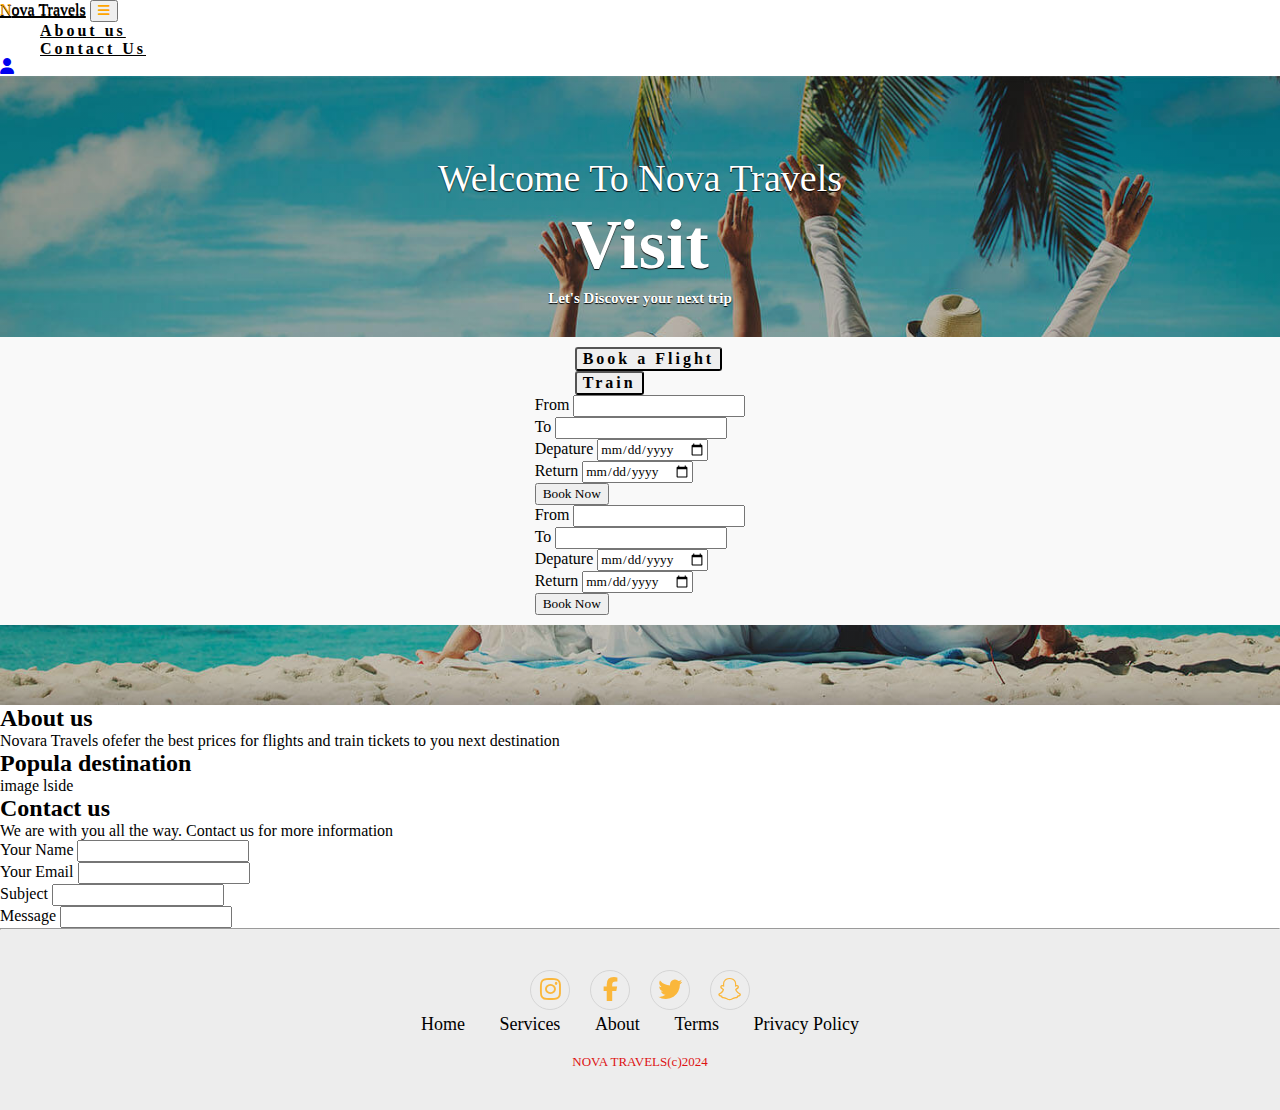
<file: index.html>
<!DOCTYPE html>
<html lang="en">
  <head>
      <meta charset="UTF-8">
      <meta http-equiv="X-UA-Compatible"content="IE=edge">
      <meta name="viewport"content="width=device-width,initial-scale=1.0">
      <title> Nova Travels - Book your next destination </title>
      <link rel="stylesheet" href="./assets/css/main.css">
      <!--Bootstrap Link-->
      <link href="https://cdn.jsdelivr.net/npm/bootstrap@5.0.2/dist/css/bootstrap.min.css" rel="stylesheet" integrity="sha384-EVSTQN3/azprG1Anm3QDgpJLIm9Nao0Yz1ztcQTwFspd3yD65VohhpuuCOmLASjC" crossorigin="anonymous">
      <!--Font Awesome cdn-->
      <link rel="stylesheet"href=https://cdnjs.cloudflare.com/ajax/libs/font-awesome/6.5.1/css/all.min.css>
      <!--Google fonts-->
      <link rel="preconnect" href="https://fonts.googleapis.com">
      <link rel="preconnect" href="https://fonts.gstatic.com" crossorigin>
      <link href="https://fonts.googleapis.com/css2?family=Kode+Mono:wght@400..700&display=swap" rel="stylesheet">

  </head>
  <body>
    <!--Navbar start-->
    <nav class="navbar navbar-expand-lg" id="navbar">
      <div class="container">
        <a class="navbar-brand" href="/" id="logo"><span>N</span>ova Travels</a>
        <button class="navbar-toggler" type="button" data-bs-toggle="collapse" data-bs-target="#mynavbar">
          <span><i class="fa-solid fa-bars"></i></span>
        </button>
        <div class="collapse navbar-collapse" id="mynavbar">
          <ul class="navbar-nav me-auto">
            <li class="nav-item">
              <a class="nav-link" href="#about-us">About us </a>
            </li>
            <li class="nav-item">
              <a class="nav-link" href="#contact-us">Contact Us</a>
            </li>
          </ul>
          <div class="dropdown"><a href="#"><i class="fa-solid fa-user"></i></a>
            <ul>
              <li><a href="#">Login </a></li>
              <li><a href="#">Signup</a></li>
            </ul>
          </div>
        </div>
      </div>
    </nav>
    <!--Navbar end-->
    <!--Home Section start-->
    <div class="home">
      <div class="content">
          <h5>Welcome To Nova Travels</h5>
          <h1>Visit <span class="changecontent"></span></h1>
          <p> Let's Discover your next trip </p>
      </div>
      <div class="w-75 mx-auto book">
        <ul class="nav nav-tabs" id="myTab" role="tablist">
          <li class="nav-item" role="presentation">
            <button class="nav-link active" id="home-tab" data-bs-toggle="tab" data-bs-target="#home" type="button" role="tab" aria-controls="home" aria-selected="true"> Book a Flight</button>
          </li>
          <li class="nav-item" role="presentation">
            <button class="nav-link" id="profile-tab" data-bs-toggle="tab" data-bs-target="#profile" type="button" role="tab" aria-controls="profile" aria-selected="false">Train </button>
          </li>
        </ul>
        <div class="tab-content" id="myTabContent">
          <div class="tab-pane fade show active" id="home" role="tabpanel" aria-labelledby="home-tab">
            <form class="d-flex flex-column flex-md-row" action="#">
              <div class="d-flex flex-column">
                <span> From </span>
                <input type="text"  /> 
              </div>
              <div class="d-flex flex-column">
                <span> To </span>
                <input type="text"  /> 
              </div>
              <div>
                <span> Depature </span>
                <input type="date"class="form-control"placeholder="Date"required>
              </div>
              <div>
                <span> Return </span>
                <input type="date"class="form-control"placeholder="Date"required>
              </div>
              <input type="submit"value="Book Now"class ="submit"required>
            </form>
          </div>
          <div class="tab-pane fade" id="profile" role="tabpanel" aria-labelledby="profile-tab">
            <form class="d-flex flex-column flex-md-row" action="#">
              <div class="d-flex flex-column">
                <span> From </span>
                <input type="text"  /> 
              </div>
              <div class="d-flex flex-column">
                <span> To </span>
                <input type="text"  /> 
              </div>
              <div>
                <span> Depature </span>
                <input type="date"class="form-control"placeholder="Date"required>
              </div>
              <div>
                <span> Return </span>
                <input type="date"class="form-control"placeholder="Date"required>
              </div>
              <input type="submit"value="Book Now"class ="submit"required>
            </form>
          </div>
        </div>
      </div>
    </div>
    <!--Home Section ends-->



    <!-- About Us Section starts-->
    <section class="container w-75 mx-auto py-5" id="about-us">
      <h2> About us </h2>
      <div class="d-flex flex-column flex-md-row justify-content-between">
        <div>
          <p> Novara Travels ofefer the best prices for flights and train tickets to you next destination </p>
        </div>
        <div>
          <h2> Popula destination </h2>
          image lside
          </div>
      </div>
    </section>
    <!-- About Us Section ends-->
    <section id="contact-us" class="container w-75 mx-auto py-5" >
      <h2> Contact us </h2>
      <div class="d-flex flex-column flex-md-row justify-content-between">
        <p>
          We are with you all the way. Contact us for more information
        </p>
        <form>
          <div>
            <span>
              Your Name 
            </span>
            <input type="text" />
          </div>
          <div>
            <span>
              Your Email 
            </span>
            <input type="text" />
          </div>
          <div>
            <span>
              Subject 
            </span>
            <input type="text" />
          </div>
          <div>
            <span>
              Message
            </span>
            <input type="text" />
          </div>
        </form>
      </div>
    
    </section>
    <!-- Footer section starts -->
    <footer>
      <hr>
        <section class="footer"> 
          <div class="social">
              <a href="https://www.instagram.com/"><i class="fab fa-instagram"></i> </a>
              <a href="https://www.facebook.com/"><i class="fab fa-facebook-f"></i> </a>
              <a href="https://twitter.com/"><i class="fab fa-twitter"></i> </a>
              <a href="https://www.snapchat.com/"><i class="fab fa-snapchat"></i> </a>
          </div>
          <ul>
              <li>
                  <a href="#">Home</a>
              </li>
              <li>
                  <a href="#">Services</a>
              </li>
              <li>
                  <a href="#">About</a>
              </li>
              <li>
                  <a href="#">Terms</a>
              </li>
              <li>
                  <a href="#">Privacy Policy</a>
              </li>
          </ul>
          <p class="copyright">
              NOVA TRAVELS(c)2024
          </p>
        </section>
    </footer>
    <!--footer end-->
  </body>
  <script src="https://cdn.jsdelivr.net/npm/bootstrap@5.0.2/dist/js/bootstrap.bundle.min.js" integrity="sha384-MrcW6ZMFYlzcLA8Nl+NtUVF0sA7MsXsP1UyJoMp4YLEuNSfAP+JcXn/tWtIaxVXM" crossorigin="anonymous"></script>
  <script src="./assets/scripts.js"> </script>
</html>
</file>
<file: assets/css/main.css>
*{
    margin: 0;
    padding: O;
    box-sizing: border-box;
    list-style-type: none;
    scroll-behavior: smooth;
    font-family:Cambria, Cochin, Georgia, Times, 'Times New Roman', serif;

}
/* Navbar Start*/
#navbar{
    background :f9f9f9;
}
#logo{
    font: size 36px;
    font-weight:700px;
    color:black;

    text-shadow: 0px 1px black;
    margin-bottom:5px;

}
#logo span{
    color:#ffa500
}
.navbar-toggler span{
color:#ffa500;
}
.navbar-nav{
    /* margin-left :2opx */
    width: 50%;
}
.nav-item .nav-link{
    font-size: 16px;
    font-weight: 550;
    color:black;
    letter-spacing: 3px;
    border-radius: 3px;
    transition:o 5s ease;
    
}
.nav-item .nav-link:hover{
    background-color: #ffa500;
    color:white;
}
#navbar form button{
    background: orange;
    color:white;
}
.navbar .dropdown ul {
    display: block;
    position: absolute;
    left: 14px;
    top: calc(100% + 30px);
    margin: 0;
    padding: 10px 0;
    z-index: 99;
    opacity: 0;
    visibility: hidden;
    background: #fff;
    box-shadow: 0px 0px 30px rgba(127, 137, 161, 0.25);
    transition: 0.3s;
    border-radius: 4px;
}
.navbar .dropdown:hover>ul {
  opacity: 1;
  top: 100%;
  visibility: visible;
}
.dropdown-toggle::after {
    display: none !important; 
}
.navbar .dropdown-active {
    display: block;
}
/* Navbar end*/

/* home section*/
.home{
    width: 100%;
    padding-block: 5rem ;
    background-image: linear-gradient(rgba(0,0,0,0.3),rgba(0,0,0,0.2)),url("../imgs/background1.jpg");
    background-repeat: no-repeat;
    background-size: cover;
}
.home .content{
    text-align: center;
    padding: top 200px;;
}
.home .content h5{
    color: white;
    font-size: 38px;
    font-weight: 500;
    text-shadow: 0px 1px 1px black;
}
.home .content h1{
    color:white;
    font-size:70px;
    font-weight:600;
    text-shadow: 0px 1px 1px black;
    margin-top: 5px;
}
.changecontent::after{
    content:'';
    color:#ffa500;
    text-shadow: 0px 1px 1px black;
    animation: changetext 10s infinite linear;
}
@keyframes changetext{
    0%{content:"Edinburgh"}
    10%{content:"Inverness"}
    20%{content:"Glasgow"}
    30%{content:"Aberdeen"}
    40%{content:"Dundee"}
    50%{content:"Stirling"}
    60%{content:"Perth"}
    70%{content:"Dumfries"}
}
.home .content p{
    color: white;
    font-size: 15px;
    font-weight: 600;
    text-shadow: 0px 1px 1px black;
    margin-bottom: 30px;
    margin-top: 5px;
}
.home .content a{
    padding: 10px;
    background: white ;
    color: balck;
    letter-spacing: 1px;
    font-weight: 55;
    border-radius: 5px;
    text-decoration: none;
    transition: 0.5s;

}
/* home section end*/

/*section book start*/
.book{
    background: #f9f9f9;
    padding: 10px;
    display: grid;
    justify-content: center;
}
/*section book end*/

/*footer start*/
.footer{
  margin: 0;
  padding: 40px;
  box-sizing:border-box;
  font-family: 'Segoe UI';
  font-weight: 400;
  background-color: #ededed;
}
.social{
  text-align:center;
  padding: bottom 25px;
  color: #4b4c4b;   
}
.social a{
  font-size: 24px;
  color: orange ;
  border: 1px solid #ccc;
  width: 40px;
  height: 40px;
  line-height: 38px;
  display: inline-block;
  border-radius: 50%;
  margin: 0 8px;
  opacity: 0.75;
 }
 .footer .social a:hover{
  opacity: 100;
}
.footer ul{
  margin-top:0;
  padding: 0;
  list-style: none;
  font-size: 18px;
  line-height: 1.6;
  margin-bottom: 0;
  text-align: center;
 }
.footer ul li a {
  color:inherit ;
  text-decoration: none;
  opacity: 100;
}
.footer ul li{
  display: inline-block;
  padding: 0 15px;
}
.footer ul li:hover{
  opacity: 100;
}
.copyright{
  margin-top: 15px;
  text-align: center;
  font-size: 13px;
  color: hsl(0, 84%, 47%);
}
/* Footer Section */

.contact-header {
    text-align: center;
  }
  .contact-header h2 {
    font-style: italic;
    color: #033e8c;
    font-weight: 700;
    font-size: 80px;
    line-height: 108px;
  }
  .contact-header p {
    font-style: normal;
    font-weight: 400;
    font-size: 15px;
    line-height: 23px;
  }
  
  .contact-detail {
    background-color: #033e8c;
    padding: 30px 10px;
    border-radius: 10px;
    height: 350px;
  }
  .contact-detail h2 {
    color: #ffc738;
    font-style: italic;
    font-weight: 700;
    font-size: 36px;
    line-height: 41px;
    padding-left: 45px;
  }
  .contact-detail p {
    color: #ffffff;
    font-style: normal;
    font-weight: 500;
    font-size: 15px;
    line-height: 23px;
  }
  .basic-info {
    border-bottom: 1px solid white;
    padding: 15px 0px 45px 0px;
    color: #fff;
  }
  .contact-detail ul {
    list-style-type: none;
  }
  
  .basic-info a {
    padding: 5px 100px;
    margin-left: calc(20%);
  }
  .basic-info ul li i {
    padding: 10px 20px;
  }
  .social-icons ul li {
    display: inline-block;
    color: #fff;
    padding-top: 10px;
    padding-left: 10px;
  }
  
  .submit-message {
    text-align: right;
    padding: 10px;
  }
  @media (max-width: 830px){
    .basic-info a {
    padding: 5px 50px;
    margin-left: calc(20%);
  }
  
    }
  /* .message-form{
    position:relative;
  }
  .f-label{
    position:absolute;
    top:5px;
    left:35px;
    opacity:.5;
  }
   */

/* Utilities */
.button {
    height: fit-content;
    padding: 5px 10px;
    
}

.rate{

	border-bottom-right-radius: 12px;
	border-bottom-left-radius: 12px;

}

.rating {
    display: flex;
    flex-direction: row-reverse;
    justify-content: center
}

.rating>input {
    display: none
}

.rating>label {
    position: relative;
    width: 1em;
    font-size: 30px;
    font-weight: 300;
    color: #FFD600;
    cursor: pointer
}

.rating>label::before {
    content: "\2605";
    position: absolute;
    opacity: 0
}

.rating>label:hover:before,
.rating>label:hover~label:before {
    opacity: 1 !important
}

.rating>input:checked~label:before {
    opacity: 1
}

.rating:hover>input:checked~label:before {
    opacity: 0.4
}
</file>
